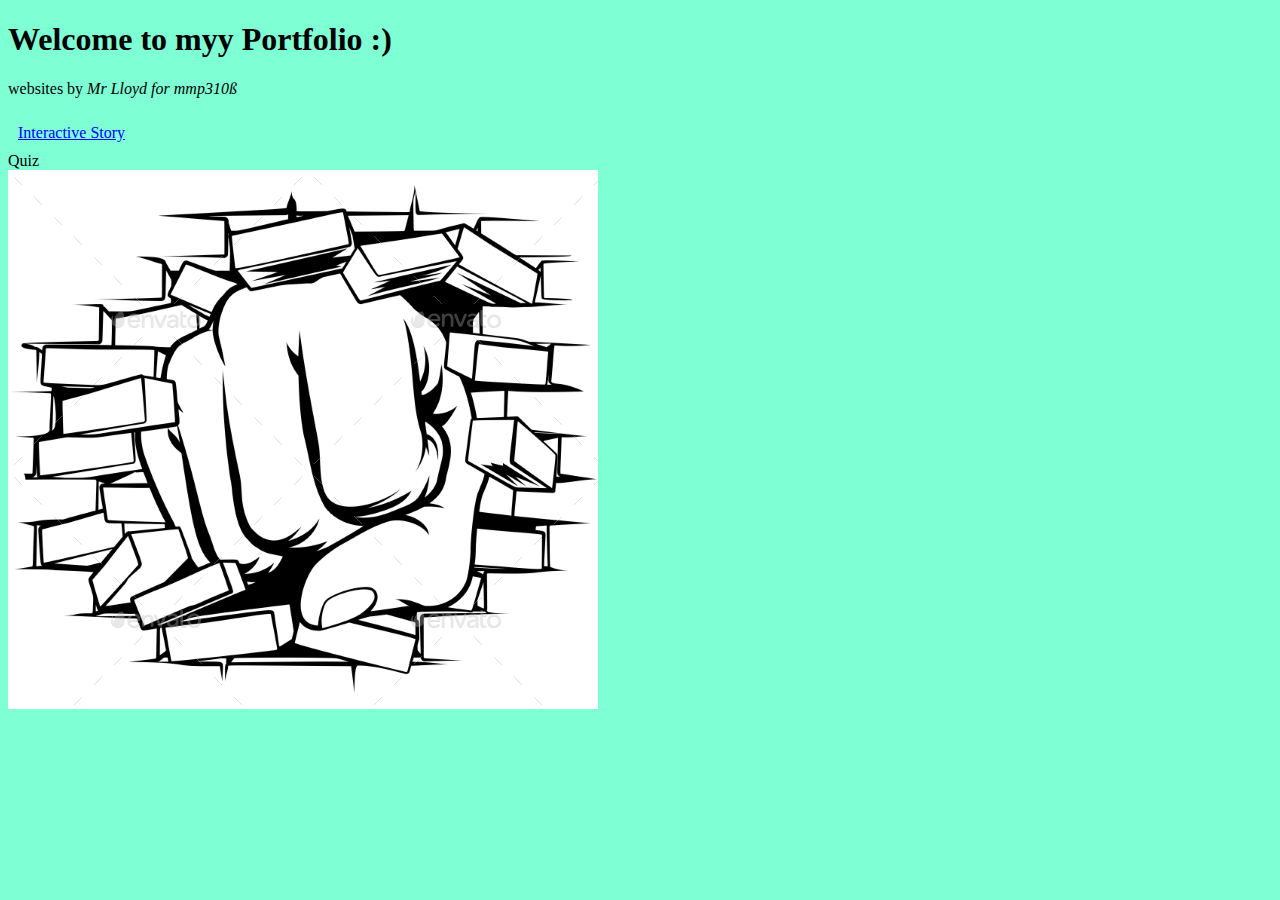
<file: index.html>
<!doctype html>
<html>
<head>
    <title>
    mmp310
    </title>
    <meta charset="utf-8">
    <link rel="stylesheet" href="style.css" type="text/css">
    
    </head>
<body>
    <div id="container">
    <h1> Welcome to myy Portfolio :) </h1>
        <p> websites by <em>Mr Lloyd for mmp310ß</em></p>
        <li class="link"><a href="index.html">Interactive Story</a></li>
    <li class="link">Quiz</li>
        
        <img src="fist.jpg" alt=""></img>
     
    </div>
    
    
    
    
    
    
    
    
    
    
    
    
    
    
    
    
    </body>



























</html>
</file>
<file: style.css>
body {
 background-color: aquamarine   
}
.link  a {
 display: inline-block;
    padding: 10px;
}
a{
color: blue

}

a:hover{

color: crimson;
}



#container{


}
 img{
     color: #7FFFD4;
     
     
 }
</file>
